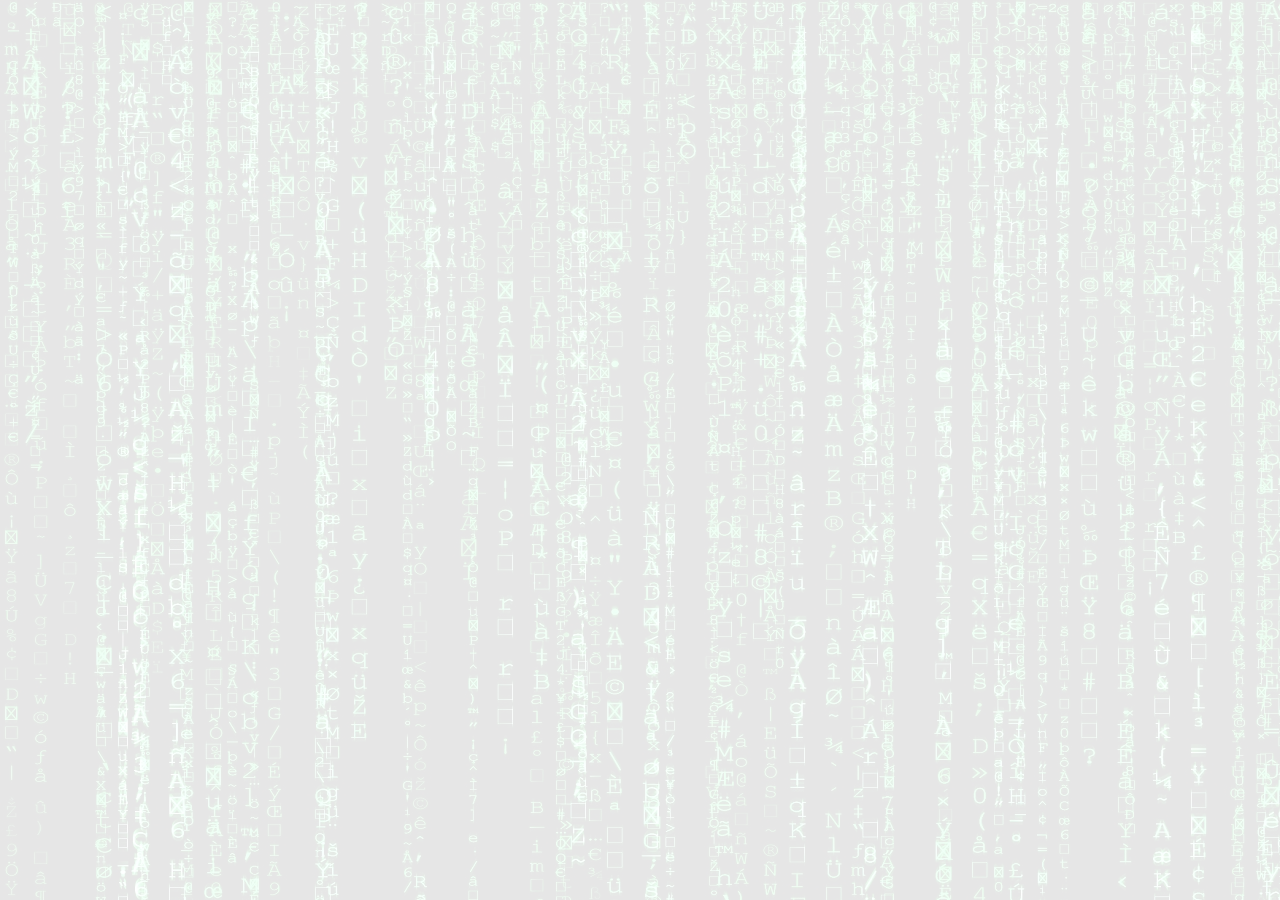
<file: index.html>
<!DOCTYPE html>
<html lang="ru">
<head>
    <meta charset="UTF-8">
    <meta name="viewport" content="width=device-width, initial-scale=1.0">
    <title>Web-разработчик - страница помощи</title>
    <link rel="stylesheet" href="css/normalize.css">
    <link rel="stylesheet" href="css/style.css">
    <link rel="shortcut icon" href="favicon.ico" type="image/x-icon">
</head>
<body>
    <header class="header">
        <div class="container">
            <div class="navbar">                
                <div class="expand">
                    <button class="expand__button">Развернуть</button>
                </div>
<!--                 <div class="save">
                    <button disabled class="save__button">Сохранить</button>
                </div>
                <div class="logo navbar__logo">  
                    <strong class="logo__text">Страница Web-разработчика</strong>
                    <span class="logo__description"></span>
                    <hr>
                </div>
                <div class="navbar__mobile">
                    <!-- <a href="tel:+79128525555" class="navbar__phone">+7 912 852 55 55</a> -->
                    <span class="navbar__work-time"></span>
                </div>
            </div>
            <!-- /.navbar -->
        </div>
        <!-- /.container -->
        <div class="hero">

        </div>
        <!-- /.hero -->
    </header>
    <!-- /.header -->

<!-- Основное содержимое страницы -->    
    <main>
        <section class="main_tree">
            <div class="container">
<!-- Начало прорисовки дерева                 -->
                <div class="tree"> 
<!--                     <div class="tree__branch col1">
                        <span class="title">Нужные ресурсы</span>
                    </div>
                    <div class="tree__leaf col2">
                        <a href="#" class="tree__link">CodeOpen</a>
                    </div>
                    <div class="tree__branch col2">
                        <span class="title">Шрифты</span>
                    </div>
                    <div class="tree__leaf col3">
                        <a href="https://fonts.google.com/" class="tree__link">Шрифты Google</a>
                    </div>
 -->

                </div>
 <!-- Конец прорисовки дерева -->
                
            </div>
        </section>

    </main>

    <footer>

    </footer>

    <script src='js/script.js' ></script>
</body>
</html>
</file>
<file: css/style.css>
* {
  -webkit-box-sizing: border-box;
          box-sizing: border-box;
}

.container {
  max-width: 1175px;
  margin: auto;
}

@media (max-width: 1199px) {
  .container {
    max-width: 960px;
  }
}

@media (max-width: 991px) {
  .container {
    max-width: 750px;
  }
}

@media (max-width: 760px) {
  .container {
    max-width: 100%;
    padding: 0 30px;
  }
}

@font-face {
  font-family: 'Proxima Nova Light';
  src: url("../fonts/ProximaNova-Light.eot");
  src: url("../fonts/ProximaNova-Light.eot?#iefix") format("embedded-opentype"), url("../fonts/ProximaNova-Light.woff") format("woff"), url("../fonts/ProximaNova-Light.ttf") format("truetype");
  font-weight: normal;
  font-style: normal;
}

@font-face {
  font-family: 'Proxima Nova Semibold';
  src: url("../fonts/ProximaNova-Semibold.eot");
  src: url("../fonts/ProximaNova-Semibold.eot?#iefix") format("embedded-opentype"), url("../fonts/ProximaNova-Semibold.woff") format("woff"), url("../fonts/ProximaNova-Semibold.ttf") format("truetype");
  font-weight: normal;
  font-style: normal;
}

body {
  font-family: 'Proxima Nova Light', san-serif;
  background: url(../img/bg2.jpg) fixed, rgba(255, 255, 255, 0.9);
  background-blend-mode: color;
}

header {
  position: fixed;
  margin: 0 auto;
}

.navber {
  display: block;
  position: relative;
  -webkit-box-align: center;
      -ms-flex-align: center;
          align-items: center;
}

.logo__text {
  display: block;
  color: blue;
  text-transform: uppercase;
  text-align: center;
  margin-left: 130px;
  font-size: 20px;
}

.expand {
  position: fixed;
  top: 10px;
}

.expand__button {
  color: blue;
  width: 100px;
  margin-left: 20px;
  display: none;
}

.save {
  padding-top: 15px;
  float: left;
}

.save__button {
  margin-left: 20px;
  color: grey;
}

.tree {
  margin-top: 40px;
  padding: 0;
  font-family: 'Proxima Nova Semibold', san-serif;
  font-size: 20px;
  color: blue;
  cursor: pointer;
  line-height: 1.5;
}

.tree__leaf-show {
  display: block;
}

.tree__link {
  font-family: 'Proxima Nova Light', san-serif;
  text-decoration: none;
  color: DarkMagenta;
}

.tree__link:hover {
  color: Magenta;
}

.tree__branch:hover {
  cursor: pointer;
}

.tree__branch-show {
  display: block;
}

.tree__branch-hide {
  display: none;
}

.col1 {
  margin-left: 10px;
}

.col2 {
  margin-left: 30px;
}

.col3 {
  margin-left: 60px;
}

.col4 {
  margin-left: 90px;
}

.col5 {
  margin-left: 120px;
}
/*# sourceMappingURL=style.css.map */
</file>
